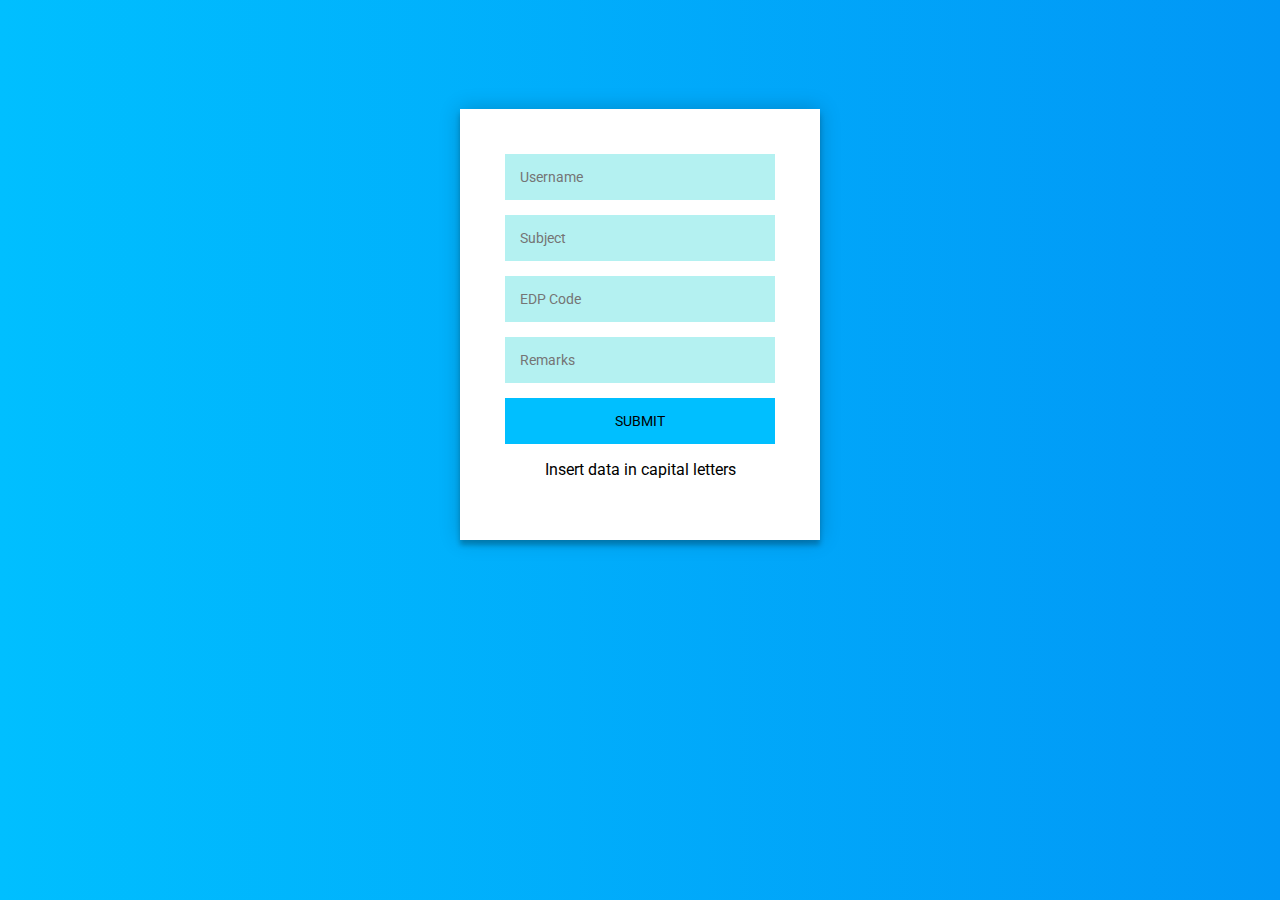
<file: index.html>
<html lang="en">
<head>
    <meta charset="UTF-8">
    <meta name="viewport" content="width=device-width, initial-scale=1.0">
		<title>Document</title>
		<script
    src="http://code.jquery.com/jquery-3.3.1.js"
    integrity="sha256-2Kok7MbOyxpgUVvAk/HJ2jigOSYS2auK4Pfzbm7uH60="
		crossorigin="anonymous"></script>
		<script src="https://ajax.googleapis.com/ajax/libs/jquery/1.12.4/jquery.min.js"></script>
		<style>
			@import url(https://fonts.googleapis.com/css?family=Roboto:300);
			.login-page {
				width: 360px;
				padding: 8% 0 0;
				margin: auto;
			}
			.form {
				position: relative;
				z-index: 1;
				background: #FFFFFF;
				max-width: 360px;
				margin: 0 auto 100px;
				padding: 45px;
				text-align: center;
				box-shadow: 0 0 20px 0 rgba(0, 0, 0, 0.2), 0 5px 5px 0 rgba(0, 0, 0, 0.24);
			}
			.form input {
				font-family: "Roboto", sans-serif;
				outline: 0;
				background: #b4f1f1;
				width: 100%;
				border: 0;
				margin: 0 0 15px;
				padding: 15px;
				box-sizing: border-box;
				font-size: 14px;
			}
			.form button {
				font-family: "Roboto", sans-serif;
				text-transform: uppercase;
				outline: 0;
				background: #00bfff;
				width: 100%;
				border: 0;
				padding: 15px;
				color: #000000;
				font-size: 14px;
				-webkit-transition: all 0.3 ease;
				transition: all 0.3 ease;
				cursor: pointer;
			}
			.form button:hover,.form button:active,.form button:focus {
				background: #0197f6;
			}

			.container {
				position: relative;
				z-index: 1;
				max-width: 300px;
				margin: 0 auto;
			}
			.container:before, .container:after {
				content: "";
				display: block;
				clear: both;
			}
			.container .info {
				margin: 50px auto;
				text-align: center;
			}
			.container .info h1 {
				margin: 0 0 15px;
				padding: 0;
				font-size: 36px;
				font-weight: 300;
				color: #1a1a1a;
			}
			.container .info span {
				color: #4d4d4d;
				font-size: 12px;
			}
			.container .info span a {
				color: #000000;
				text-decoration: none;
			}
			.container .info span .fa {
				color: #EF3B3A;
			}
			body {
				background: #76b852; /* fallback for old browsers */
				background: -webkit-linear-gradient(right, #0197f6, #00bfff);
				background: -moz-linear-gradient(right, #0197f6, #00bfff);
				background: -o-linear-gradient(right, #0197f6, #00bfff);
				background: linear-gradient(to left, #0197f6, #00bfff);
				font-family: "Roboto", sans-serif;
				-webkit-font-smoothing: antialiased;
				-moz-osx-font-smoothing: grayscale;      
			}
		</style>
</head>
<body>
	<div class="login-page">
		<div class="form">
			<form id="test-form">
				<input type="text" name ="username" placeholder="Username" required/>
        <input type="text" name ="subject" placeholder="Subject" required/>
        <input type="text" name ="edpcode" placeholder="EDP Code" required/>
        <input type="text" name ="remarks" placeholder="Remarks" required/>
        <button type="submit" id="submit-form">Submit</button>
			</form>
			<p>Insert data in capital letters<p>
		</div>
	</div>
	<script>
		$(document).ready(function(){
		 
    	$.fn.serializeObject = function(){
         var o = {};
         var a = this.serializeArray();
         $.each(a, function() {
             if (o[this.name]) {
                 if (!o[this.name].push) {
                     o[this.name] = [o[this.name]];
                 }
                 o[this.name].push(this.value || '');
             } else {
                 o[this.name] = this.value || '';
             }
         });
         return o;
      };
			
      var $form = $('form#test-form'),
        url = 'https://script.google.com/macros/s/AKfycbxmVTiABiuUDshMjmkrUszuuNu64HNmLX6C7fu2mTgwp10Pwwo/exec';
        $('#submit-form').on('click', function(e) {
					e.preventDefault();
					var jqxhr = $.ajax({
					  url: url,
					  method: "GET",
					  dataType: "json",
					  data: $form.serializeObject(),
						success: function(response){
							$("#test-form")[0].reset();
							alert(JSON.stringify(response))
						}
					});
					})
});
	</script>
</body>
</html>
</file>
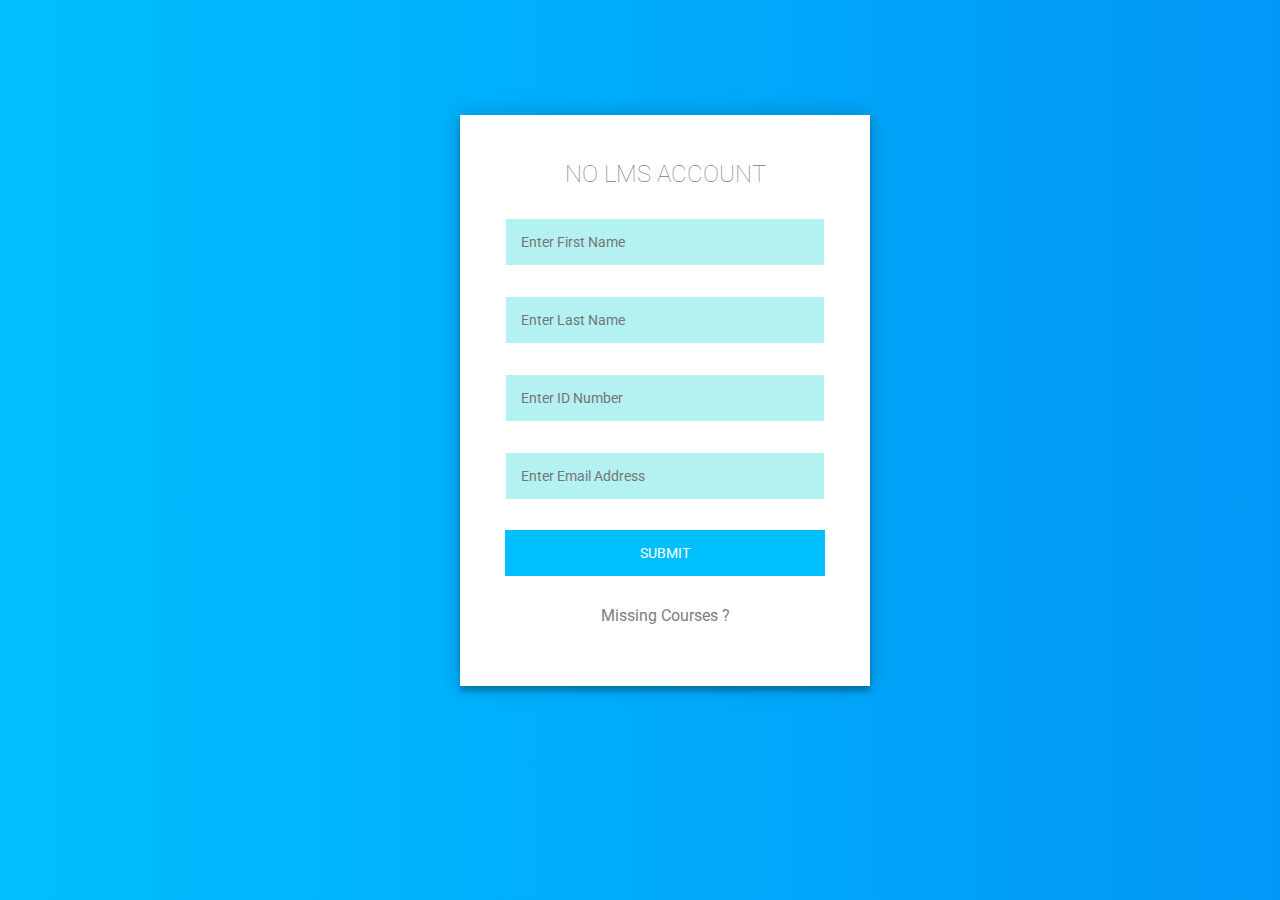
<file: register.html>
<html lang="en">
<head>
    <meta charset="UTF-8">
    <meta name="viewport" content="width=device-width, initial-scale=1.0">
		<title>UCB Moodle Course Update</title>
		<script
    src="https://code.jquery.com/jquery-3.3.1.js"
    integrity="sha256-2Kok7MbOyxpgUVvAk/HJ2jigOSYS2auK4Pfzbm7uH60="
		crossorigin="anonymous"></script>
		<script src="https://ajax.googleapis.com/ajax/libs/jquery/1.12.4/jquery.min.js"></script>
		<script src="http://ajax.aspnetcdn.com/ajax/jquery.validate/1.11.1/jquery.validate.min.js"></script>
		<link rel="stylesheet" href="style.css">
</head>
<body>
	<div class="login-page">
		<div class="form">
			<div class="header">
				<h2>NO LMS ACCOUNT</h2>
			</div>
			<form id="test-form">

				<div class="form-control">
					<input type="text"	id="firstname" name ="firstname" placeholder="Enter First Name" autocomplete="OFF"/>
					<i class="fas fa-check-circle"></i>
					<i class="fas fa-exclamation-circle">	</i>
					<small class=""></small>
				</div>

				<div class="form-control">
					<input type="text" id="lastname" name ="lastname" placeholder="Enter Last Name" autocomplete="OFF"/>
					<i class="fas fa-check-circle"></i>
					<i class="fas fa-exclamation-circle">	</i>
					<small class=""></small>
				</div>

				<div class="form-control">
					<input type="text"	id="idnumber" name ="idnumber" placeholder="Enter ID Number" pattern="^[0-9]*$" autocomplete="OFF"/>
					<i class="fas fa-check-circle"></i>
					<i class="fas fa-exclamation-circle">	</i>
					<small class=""></small>
				</div>
				
				<div class="form-control">
					<input type="text"	id="email" name ="email" placeholder="Enter Email Address" autocomplete="OFF"/>
					<i class="fas fa-check-circle"></i>
					<i class="fas fa-exclamation-circle">	</i>
					<small class=""></small>
				</div>
				
      
        <button type="submit" id="submit-form">Submit</button>
			</form>
		
			<p><a href="index.html">Missing Courses ?</a></p>
			
		</div>
		
	</div>
	<script>
		$(document).ready(function(){
			const form = document.getElementById('form');
			const firstname = document.getElementById('firstname');
			const lastname = document.getElementById('lastname');
			const idnumber = document.getElementById('idnumber');
			const email = document.getElementById('email');
			
			function checkFirstname(){
				var firstnameVal = firstname.value.trim();
				if(firstnameVal === '') {
					setErrorFor(firstname, 'Firstname cannot be blank');
				} else {
					setSuccessFor(firstname);
				}
			}

			function checkLastname(){
				var lastnameVal = lastname.value.trim();
				if(lastnameVal === '') {
					setErrorFor(lastname, 'Lastname cannot be blank');
				} else {
					setSuccessFor(lastname);
				}
			}

			function checkIdnumber(){
				var idnumberVal = idnumber.value.trim();
				if(idnumberVal === '') {
					setErrorFor(idnumber, 'ID Number cannot be blank');
				} else if (idnumberVal.length != 8 || isNaN(idnumberVal)) {
					setErrorFor(idnumber, 'ID Number must be 8 digits');		
				} else {
					setSuccessFor(idnumber);
				}
			}

			function checkEmail(){
				// trim to remove the whitespaces
				const emailVal = email.value.trim();	
				if(emailVal === '') {
					setErrorFor(email, 'Email cannot be blank');
				}else if (!isEmail(emailVal)) {
					setErrorFor(email, 'Not a valid email');
				}else {
					setSuccessFor(email);
				}
			}

			function setErrorFor(input, message) {
				const formControl = input.parentElement;
				const small = formControl.querySelector('small');
				formControl.className = 'form-control error';
				small.innerText = message;
			}
			
			function setSuccessFor(input) {
				const formControl = input.parentElement;
				formControl.className = 'form-control success';
			}

			function isEmail(email) {
				return /^(([^<>()\[\]\\.,;:\s@"]+(\.[^<>()\[\]\\.,;:\s@"]+)*)|(".+"))@((\[[0-9]{1,3}\.[0-9]{1,3}\.[0-9]{1,3}\.[0-9]{1,3}])|(([a-zA-Z\-0-9]+\.)+[a-zA-Z]{2,}))$/.test(email);
			}

    	$.fn.serializeObject = function(){
          var o = {};
          var a = this.serializeArray();
          $.each(a, function() {
              if (o[this.name]) {
                  if (!o[this.name].push) {
                      o[this.name] = [o[this.name]];
                  }
                  o[this.name].push(this.value || '');
              } else {
                  o[this.name] = this.value || '';
              }
          });
          return o;
			};
			
				$("#firstname").keyup(function(){
					checkFirstname();
				})
				$("#lastname").keyup(function(){
					checkLastname();
				})
				$("#idnumber").keyup(function(){
					checkIdnumber();
				})
				$("#email").keyup(function(){
					checkEmail();
				})

      var $form = $('form#test-form'),
       url = 'https://script.google.com/macros/s/AKfycbwjJVtGiORbxmUV7KStX_H4QS_uQTHyCLO3bANdKNtIBwEGrSph/exec';
      $('#submit-form').on('click', function(e) {
				// this code prevents form from actually being submitted
				e.preventDefault();

				if ($.trim($("#firstname").val()) === "" || $.trim($("#lastname").val()) === "" || $.trim($("#idnumber").val()) === "" || $.trim($("#email").val()) === "") {

        	alert('You did not fill out one of the fields.');
					return false;
					
    		} else {

					var jqxhr = $.ajax({
				  url: url,
				  method: "GET",
				  dataType: "json",
				  data: $form.serializeObject(),
					success: function(response){
						$("#test-form")[0].reset();
						//alert(JSON.stringify(response))
						if(!alert(JSON.stringify(response))){window.location.reload();}
					},
					cache: false,
					});

				}

			});
});
	</script>
</body>
</html>
</file>
<file: style.css>
@import url(https://fonts.googleapis.com/css?family=Roboto:300);
			.login-page {
				width: 360px;
				margin: auto;
			}
			.header {
			 margin: 0 0 30px; 
				z-index: 1;
			}
			
			.header h2 {
				margin: 0;
				font-family: "Roboto", sans-serif;
				font-weight: 100;
				color: gray;
			}
			.form {
				width: 320px;
				position: relative;
				z-index: 1;
				background: #FFFFFF;
				max-width: 320px;
				margin: 0 auto 100px;
				padding: 45px;
				text-align: center;
				box-shadow: 0 0 20px 0 rgba(0, 0, 0, 0.2), 0 5px 5px 0 rgba(0, 0, 0, 0.24);
			}
			.form .form-control{
				margin-bottom: 15px;
				padding-bottom: 15px;
				position: relative;
			}
			
			.form .form-control input {
				font-family: "Roboto", sans-serif;
				outline: 0;
				background: #b4f1f1; 
				border: 1px solid #ffffff;
				width: 100%;
				padding: 15px;
				box-sizing: border-box;
				font-size: 14px;
			}

			.form .form-control input:focus {
				outline: 0;
				border-color: #777;
			}
			.form .form-control.success input {
				border-color: #2ecc71;
			}
			
			.form .form-control.error input {
				border-color: #f44336!important;
			}

			.form button {
				font-family: "Roboto", sans-serif;
				text-transform: uppercase;
				outline: 0;
				background: #00bfff;
				width: 100%;
				border: 0;
				padding: 15px;
				color: #fff;
				font-size: 14px;
				-webkit-transition: all 0.3 ease;
				transition: all 0.3 ease;
				cursor: pointer;
			}
			
			.form button:hover,.form button:active,.form button:focus {
				background: #0197f6;
			}
			.form .form-control small {
				color: crimson;
				position: absolute;
				bottom: 0;
				left: 0;
				visibility: hidden;
				margin-bottom: -7px;
			}
			.form .form-control.error small {
				visibility: visible;
			}
			.form .errormessage{
				width: 100%;
				min-height: 20px;
				background-color: #eef;
			}
			
			.form a{
				margin-top: 30px;
				display: block;
				text-decoration: none;
				color: gray;
			}
			.form a:hover{
				color:#00bfff;
			}

			body {
				background: #76b852; /* fallback for old browsers */
				background: -webkit-linear-gradient(right, #0197f6, #00bfff);
				background: -moz-linear-gradient(right, #0197f6, #00bfff);
				background: -o-linear-gradient(right, #0197f6, #00bfff);
				background: linear-gradient(to left, #0197f6, #00bfff);
				font-family: "Roboto", sans-serif;
				-webkit-font-smoothing: antialiased;
				-moz-osx-font-smoothing: grayscale;    
				display: flex;
				align-items: center;
				justify-content: center;
				min-height: 100vh;
				margin: 0;
			}
</file>
